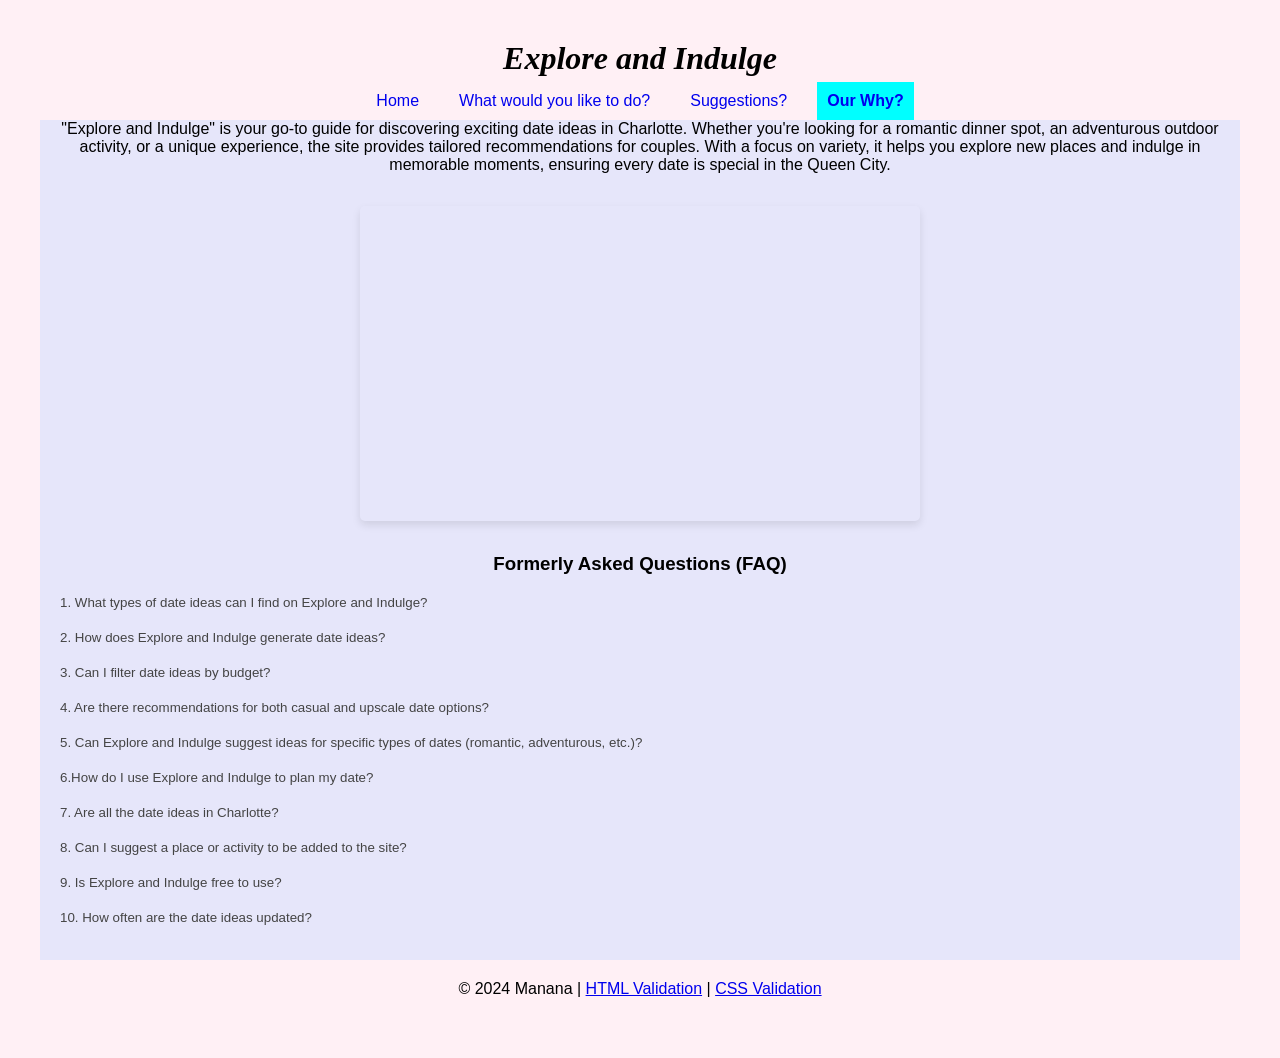
<file: about.html>
<!DOCTYPE html>
<html lang="en">
<head>
    <meta charset="UTF-8">
    <title>Explore and Indulge</title>
    <link rel="stylesheet" href="styles.css">
    <script src="about_script.js" defer></script>
</head>
<body>
    <header>
        <h1 class="title">Explore and Indulge</h1>
        <nav>
            <div class="navBar">
                <a href="index.html">Home</a>
                <a href="desired.html">What would you like to do?</a>
                <a href="suggestions.html">Suggestions?</a>
                <a href="about.html" class="selectedPage">Our Why?</a>
            </div>
        </nav>
    </header>
    <main>
        <section class="feature">
            <p>"Explore and Indulge" is your go-to guide for discovering exciting date ideas in Charlotte. Whether you're looking for a romantic dinner spot, an adventurous outdoor activity, or a unique experience, the site provides tailored recommendations for couples. With a focus on variety, it helps you explore new places and indulge in memorable moments, ensuring every date is special in the Queen City.</p>
        </section>

        <div class="youtube-video-container">
            <iframe width="560" height="315" src="https://www.youtube.com/embed/PfGfdyY2noE?si=uiFG0MfUNdJbBgb0" title="YouTube video player" frameborder="0" allow="accelerometer; autoplay; clipboard-write; encrypted-media; gyroscope; picture-in-picture; web-share" referrerpolicy="strict-origin-when-cross-origin" allowfullscreen></iframe>
        </div>

        <section>
            <h3>Formerly Asked Questions (FAQ)</h3>
            <div class="accordion">
                <button class="accordion">1. What types of date ideas can I find on Explore and Indulge? </button>
                <div class="panel">
                    <p> Discover a wide range of date ideas, including indoor and outdoor activities, restaurants with various price ranges, and unique experiences for every couple. </p>
                </div>
                <button class="accordion">2. How does Explore and Indulge generate date ideas? </button>
                <div class="panel">
                    <p> Our platform provides personalized date suggestions based on your preferences, including activity type (indoor or outdoor), price range, and location within Charlotte. </p>
                </div>
                <button class="accordion">3. Can I filter date ideas by budget? </button>
                <div class="panel">
                    <p> Yes! You can filter ideas by your preferred price range, whether you're looking for affordable options or luxurious experiences.  </p>
                </div>
                <button class="accordion">4. Are there recommendations for both casual and upscale date options? </button>
                <div class="panel">
                    <p> Absolutely! Whether you’re planning a laid-back day or an upscale evening, we have suggestions for every occasion and budget. </p>
                </div>
                <button class="accordion">5. Can Explore and Indulge suggest ideas for specific types of dates (romantic, adventurous, etc.)? </button>
                <div class="panel">
                    <p> Yes! You can find date ideas of different themes and categories, including romantic, adventurous, family-friendly, and more. There are no tabs that separate different categories but in a future poll, I will ask to see if anyone prefers these activities to be separated into different categories. </p>
                </div>
                <button class="accordion">6.How do I use Explore and Indulge to plan my date? </button>
                <div class="panel">
                    <p> Simply answer a few questions about your preferences (like indoor vs. outdoor activities, price range, and activity type), and we’ll generate a list of curated date ideas tailored to your responses. </p>
                </div>
                <button class="accordion">7. Are all the date ideas in Charlotte? </button>
                <div class="panel">
                    <p> Yes, all of the date suggestions are focused on locations and activities within the Charlotte area to help you make the most of your time together. We eventually want to branch out and work on a worldwide website with availability in different areas of the world. </p>
                </div>
                <button class="accordion">8. Can I suggest a place or activity to be added to the site? </button>
                <div class="panel">
                    <p> We welcome suggestions! If you have a favorite spot or activity you think should be featured, feel free to contact us or even add that suggestion to our suggestions tab attached with your name or anonymously, and we’ll consider adding it to our list. </p>
                </div>
                <button class="accordion">9. Is Explore and Indulge free to use? </button>
                <div class="panel">
                    <p> Yes, Explore and Indulge is completely free to use. You can access all of our date idea suggestions without any cost. Eventually looking to upgrade software. </p>
                </div>
                <button class="accordion">10. How often are the date ideas updated? </button>
                <div class="panel">
                    <p> We regularly update our list of date ideas to ensure you have access to fresh and exciting options, including new restaurants, activities, and events in Charlotte. </p>
                </div>
            </div>
        </section>

    </main>
    <footer>
        <p>&copy; 2024 Manana | <a href="https://validator.w3.org/">HTML Validation</a> | <a href="https://jigsaw.w3.org/css-validator/">CSS Validation</a></p>
    </footer>
</body>
</html>
</file>
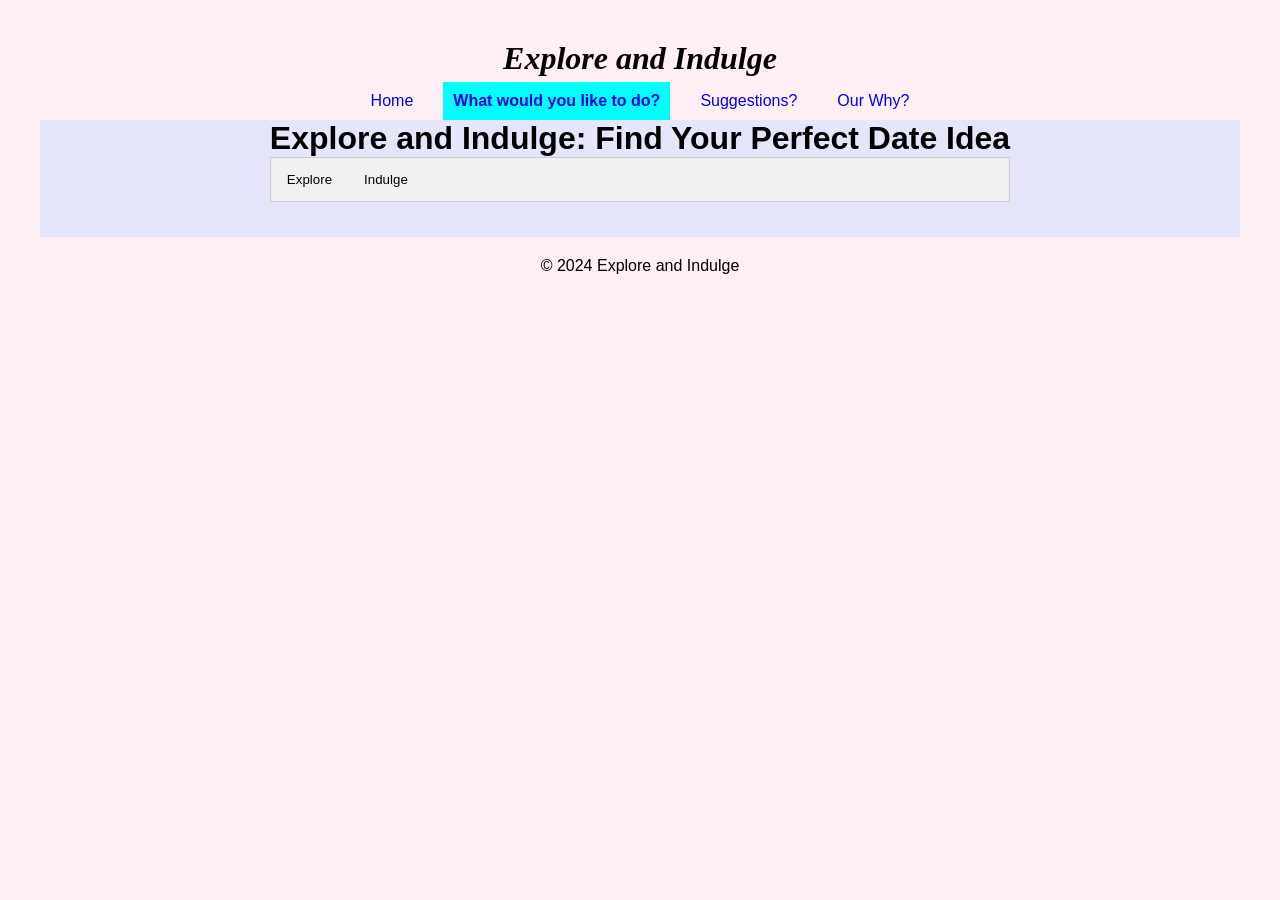
<file: desired.html>
<!DOCTYPE html>
<html lang="en">
<head>
    <meta charset="UTF-8">
    <title>Explore and Indulge</title>
    <link rel="stylesheet" href="styles.css">
    <script src="desired_script.js" defer></script>
</head>
<body>
    <header>
        <h1 class="title">Explore and Indulge</h1>
        <nav>
            <div class="navBar">
                <a href="index.html">Home</a>
                <a href="desired.html" class="selectedPage">What would you like to do?</a>
                <a href="suggestions.html">Suggestions?</a>
                <a href="about.html">Our Why?</a>
            </div>
        </nav>
    </header>
    <main>
        <h1>Explore and Indulge: Find Your Perfect Date Idea</h1>
    
        <div class="tab">
            <button class="tablinks" onclick="openTab(event, 'Explore')">Explore</button>
            <button class="tablinks" onclick="openTab(event, 'Indulge')">Indulge</button>
        </div>

        <!-- Tab content -->
        <div id="Explore" class="tabcontent">
            <form id="exploreForm">
                <h2>Do you prefer indoor or outdoor activities?</h2>
                <label><input type="radio" name="environment" value="indoor" required> Indoor</label><br>
                <label><input type="radio" name="environment" value="outdoor" required> Outdoor</label><br><br>

                <h2>What is your price range?</h2>
                <label><input type="radio" name="priceRange" value="0-25" required> $0-25</label><br>
                <label><input type="radio" name="priceRange" value="25-50" required> $25-50</label><br>
                <label><input type="radio" name="priceRange" value="50-100" required> $50-100</label><br>
                <label><input type="radio" name="priceRange" value="100+" required> $100+</label><br><br>

                <input type="submit" value="Find Date Ideas">
            </form>
        </div>

        <div id="Indulge" class="tabcontent">
            <form id="indulgeForm">
                <h2>Would you like to have indoor or outdoor seating?</h2>
                <label><input type="radio" name="environment" value="indoor" required> Indoor Seating</label><br>
                <label><input type="radio" name="environment" value="outdoor" required> Outdoor Seating</label><br><br>

                <h2>What is your price range are you looking for?</h2>
                <label><input type="radio" name="priceRange" value="0-25" required> $0-25</label><br>
                <label><input type="radio" name="priceRange" value="25-50" required> $25-50</label><br>
                <label><input type="radio" name="priceRange" value="50-100" required> $50-100</label><br>
                <label><input type="radio" name="priceRange" value="100+" required> $100+</label><br><br>

                <input type="submit" value="Find Dining Ideas">
            </form>
        </div>

        <div id="result" class="result"></div>
    </main>
    <footer>
        <p>&copy; 2024 Explore and Indulge</p>
    </footer>
</body>
</html>
</file>
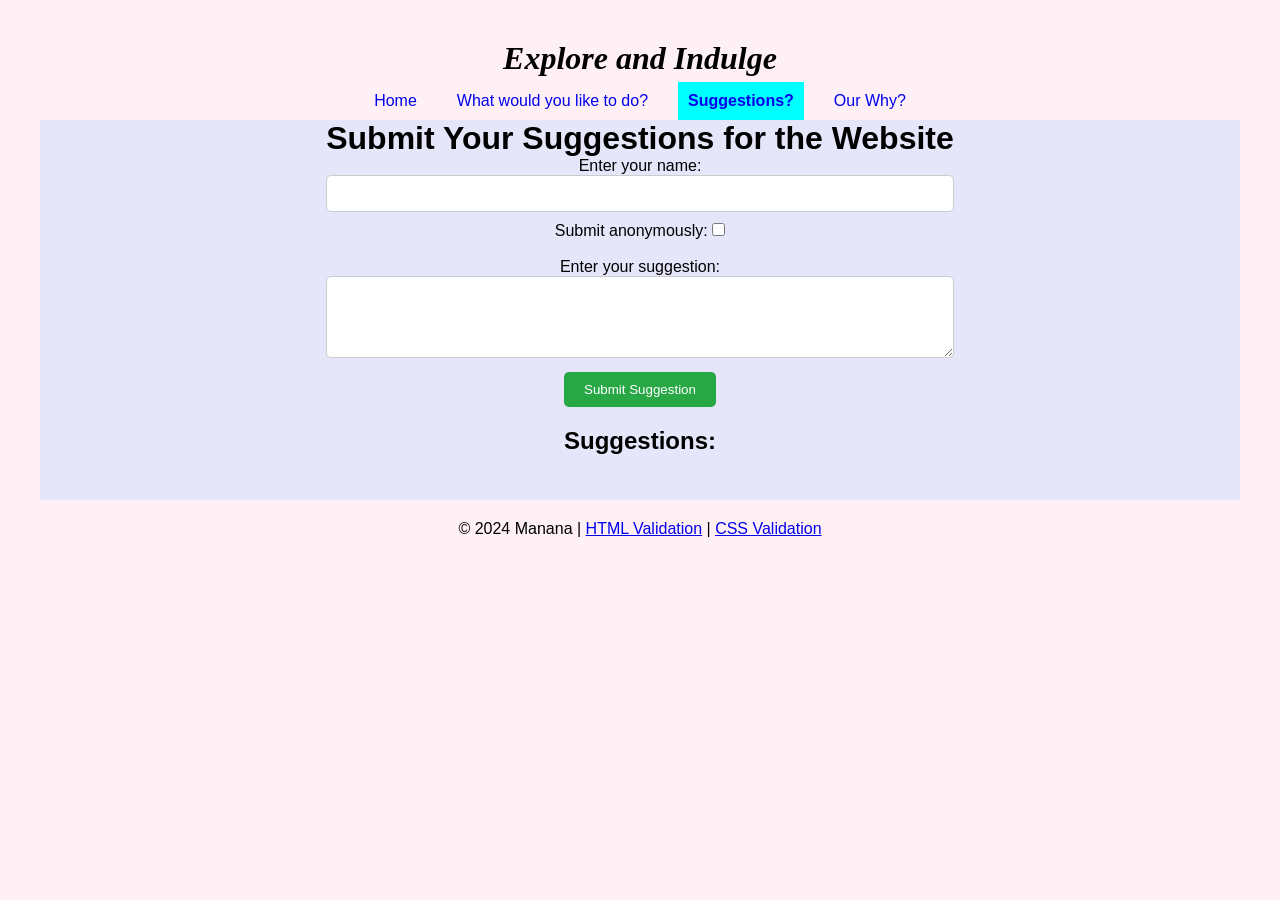
<file: suggestions.html>
<!DOCTYPE html>
<html lang="en">
<head>
    <meta charset="UTF-8">
    <title>Explore and Indulge</title>
    <link rel="stylesheet" href="styles.css">
    <script src="suggestions_script.js" defer></script>
</head>
<body>
    <header>
        <h1 class="title">Explore and Indulge</h1>
        <nav>
            <div class="navBar">
                <a href="index.html">Home</a>
                <a href="desired.html">What would you like to do?</a>
                <a href="suggestions.html" class="selectedPage">Suggestions?</a>
                <a href="about.html">Our Why?</a>
            </div>
        </nav>
    </header>
    <main>
        <h1>Submit Your Suggestions for the Website</h1>
        <form id="suggestionForm">
            <label for="name">Enter your name:</label><br>
            <input type="text" id="name" name="name"><br>
    
            <label for="anonymous">Submit anonymously:</label>
            <input type="checkbox" id="anonymous" name="anonymous"><br><br>
    
            <label for="suggestion">Enter your suggestion:</label><br>
            <textarea id="suggestion" name="suggestion" rows="4" required></textarea><br>
    
            <input type="submit" value="Submit Suggestion">
        </form>
    
        <h2>Suggestions:</h2>
        <div id="suggestions"> <!-- Suggestions will appear here --> </div>

        </main>
    <footer>
        <p>&copy; 2024 Manana | <a href="https://validator.w3.org/">HTML Validation</a> | <a href="https://jigsaw.w3.org/css-validator/">CSS Validation</a></p>
    </footer>
</body>
</html>
</file>
<file: styles.css>
nav{
    display: flex;
    flex-direction: column;
    align-content: center;
    flex-wrap: wrap;
    .navBar{
        display: flex;
        column-gap: 20px;
        a{
            text-decoration: none;
            padding: 10px;
        }
    }
}
body{
    display: flex;
    flex-direction: column;
    align-content: center;
    flex-wrap: wrap;
    background-color: lavenderblush;
}
.title{
    text-align: center;
    margin-bottom: 5px;
    font-family: georgia;
    font-style: italic;
}
main{
    background-color: lavender;
    width: -webkit-fill-available;
    display: flex;
    flex-wrap: wrap;
    flex-direction: column;
    align-content: center;
    padding-bottom: 15px;
}
header{
    background-color: lavenderblush;
    width: -webkit-fill-available;
}
footer{
    background-color: lavenderblush;
    display: flex;
    flex-direction: column;
    align-content: center;
    flex-wrap: wrap;
    padding: 20px;
}
.selectedPage{
    font-weight: 600;
    background-color: aqua;
    padding: 10px;
    cursor: pointer;
}
* {
    margin: 0;
    padding: 0;
    box-sizing: border-box;
}
body {
    font-family: Arial, sans-serif;
    margin: 20px;
    padding: 20px;
    justify-content: center;
    align-items: center;
}
form {
    margin-bottom: 20px;
}
input[type="text"], textarea {
    width: 100%;
    padding: 10px;
    margin-bottom: 10px;
    border-radius: 5px;
    border: 1px solid #ccc;
}
input[type="submit"] {
    padding: 10px 20px;
    background-color: #28a745;
    color: white;
    border: none;
    border-radius: 5px;
    cursor: pointer;
}
input[type="submit"]:hover {
    background-color: #218838;
}
#suggestions {
    margin-top: 20px;
}
.suggestion {
    background-color: #f1f1f1;
    padding: 10px;
    border-radius: 5px;
    margin-bottom: 10px;
    position: relative;
}
.delete-btn {
    position: absolute;
    top: 10px;
    right: 10px;
    background-color: #dc3545;
    color: white;
    border: none;
    border-radius: 5px;
    padding: 5px 10px;
    cursor: pointer;
}
.delete-btn:hover {
    background-color: #c82333;
}
.result {
    margin-top: 20px;
}

/* #carousel {
    width: 80%;
    overflow: hidden;
    border: 2px solid #ccc;
    box-shadow: 0 4px 8px rgba(0, 0, 0, 0.1);
}

.carousel-images {
    display: flex;
    width: calc(100% * 6);
    animation: scroll 10s linear infinite;
}

.carousel-images img {
    width: calc(100% / 6);
    height: 500px ;
} */

/* carousel for all the carousels */
.carousel-container{
    width: 80%;
    margin: 0 auto;

    position: relative;

}

.carousel{
    list-style-type: none;
    width: 100%;
    height: 600px;

    position: relative;
}


.carousel-item{

    height: 100%;
    width: 100%;

    opacity: 0;

    position: absolute;
    top: 0;
    right: 0;

    /* transition: 300ms opacity ease-in-out;
    transition-delay: 300ms; */

}


.carousel-item > img{

    display: block;
    width: 100%;
    height: 100%;
    object-fit: cover;
    object-position: center;


}

.carousel-item.active{
    opacity: 1;

    /* transition-delay: 0ms; */
}


.carousel-btn{

    background: transparent;
    border: none;
    font-size: 1.2rem;
    font-weight: 900;
    color: #5152a6;
    position: absolute;
    top: 50%;

    width: 2rem;
    height: 2rem;
    border-radius: 50%;

}

.carousel-btn.left{
    left:-2.5rem;
}

.carousel-btn.right{
    right:-2.5rem;
} 


.carousel-btn:hover{
    cursor: pointer;
    background-color: #5152a6;
    color: white;
}

.carousel-nav{
    display: flex;
    justify-content: center;
    margin-top: 0.7rem;
    gap: 0.5rem;
    opacity: 0.3;
}

.nav-item{
    height: 11px;
    width: 11px;
    background-color: black;
    border-radius: 50%;

    opacity: 0.3;
}

.nav-item.active{
    opacity:0.7;
}



@keyframes scroll {
    0% {
        transform: translateX(0);
    }
    100% {
        transform: translateX(-80%);
    }
}

/* about page youtube link */
.youtube-video-container {
    width: 80%;
    margin: 2rem auto;
    display: flex;
    justify-content: center;
}

/* Tabs */
.tab {
    overflow: hidden;
    border: 1px solid #ccc;
    background-color: #f1f1f1;
}

.tab button {
    background-color: inherit;
    float: left;
    border: none;
    outline: none;
    cursor: pointer;
    padding: 14px 16px;
    transition: 0.3s;
}

.tab button:hover {
    background-color: #ddd;
}

.tab button.active {
    background-color: #ccc;
}

.tabcontent {
    display: none;
    padding: 6px 12px;
    border: 1px solid #ccc;
    border-top: none;
}

.accordion {
    background-color: lavender;
    color: #444;
    cursor: pointer;
    padding: 10px;
    width: 100%;
    text-align: left;
    border: none;
    outline: none;
    transition: 0.4s;
}

.panel {
    padding: 0 18px;
    background-color: white;
    /* display: none; */
    /* overflow: hidden; */
}

.panel {
    max-height: 0;
    overflow: hidden;
    opacity: 0;
    transition: max-height 0.3s ease-out, opacity 0.3s ease-out;
}
.accordion.active {
    font-weight: bold;
}

/*  */
body {
    font-family: Arial, sans-serif;
    text-align: center;
}

h2 {
    font-size: 1.5em;
    margin-bottom: 10px;
}

.youtube-video-container iframe {
    border: none;
    border-radius: 5px;
    box-shadow: 0 4px 8px rgba(0, 0, 0, 0.1);
}
</file>
